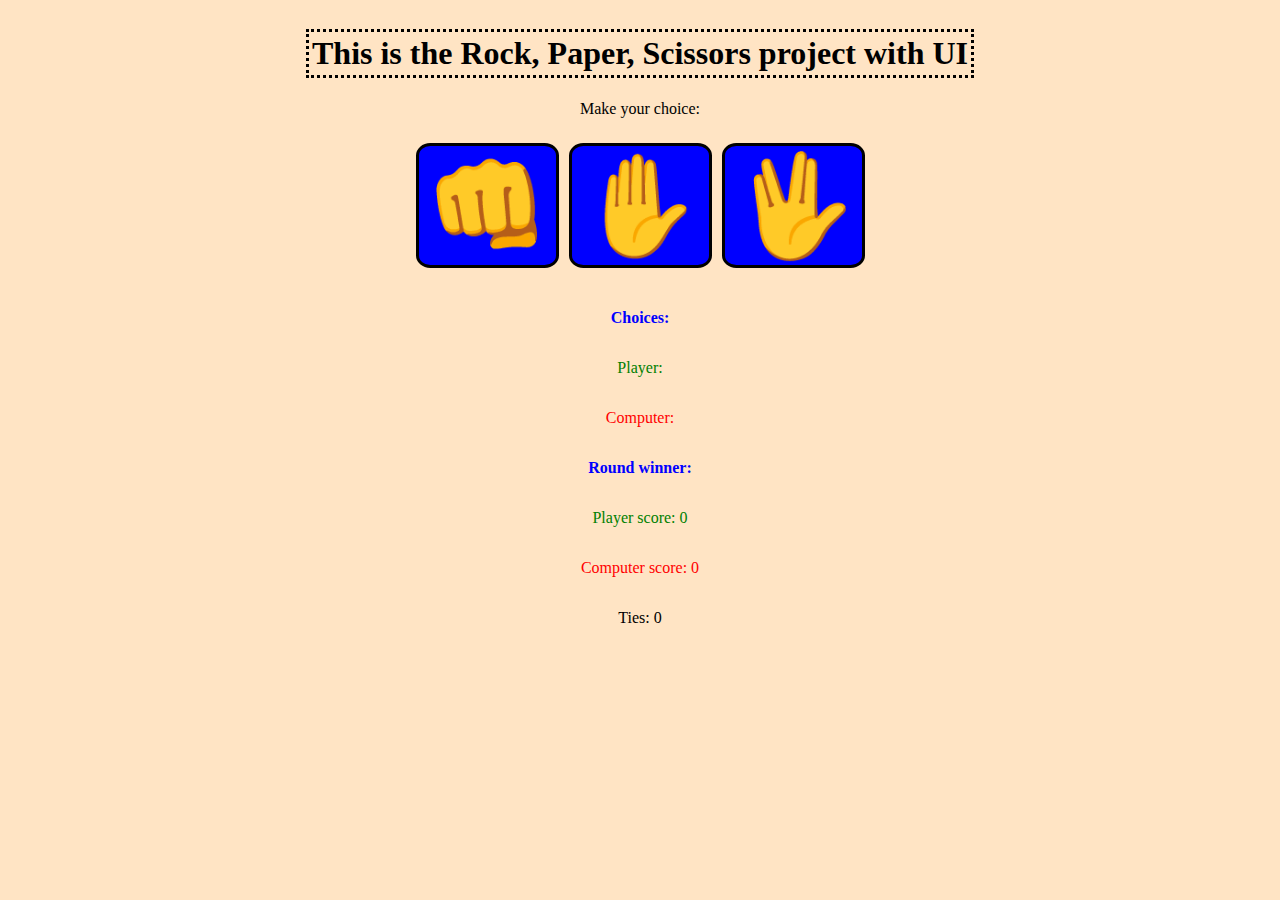
<file: index.html>
<!DOCTYPE html>
<html lang="en">
<head>
    <meta charset="UTF-8">
    <meta name="viewport" content="width=device-width, initial-scale=1.0">
    <title>Rock, Paper, Scissors</title>
    <link rel="stylesheet" href="style.css">
</head>
<body>
    <h1>This is the Rock, Paper, Scissors project with UI</h1>
    <div id="container"></div>
    <script src="javascript.js"></script>
</body>
</html>
</file>
<file: style.css>
/* Styling the page with CSS */
body {
    background-color: bisque;
    display: flex;
    flex-direction: column;
    align-items: center;
}

h1 {
    border: 3px solid;
    padding: 3px;
    border-style: dotted;
}

button {
    border-radius: 10%;
    border: solid;
    margin: 5px;
    background-color: blue;
}

button:hover{
    background-color: green;
}

.choiceSelectionDiv {
    display: flex;
    flex-direction: column;
    text-align: center;
}

.choicesButtons {
    margin: 20px;
}

.choiceDisplayDiv {
    display: flex;
    flex-direction: column;
    align-items: center;
}

.scoresDiv {
    display: flex;
    flex-direction: column;
    align-items: center;
}
</file>
